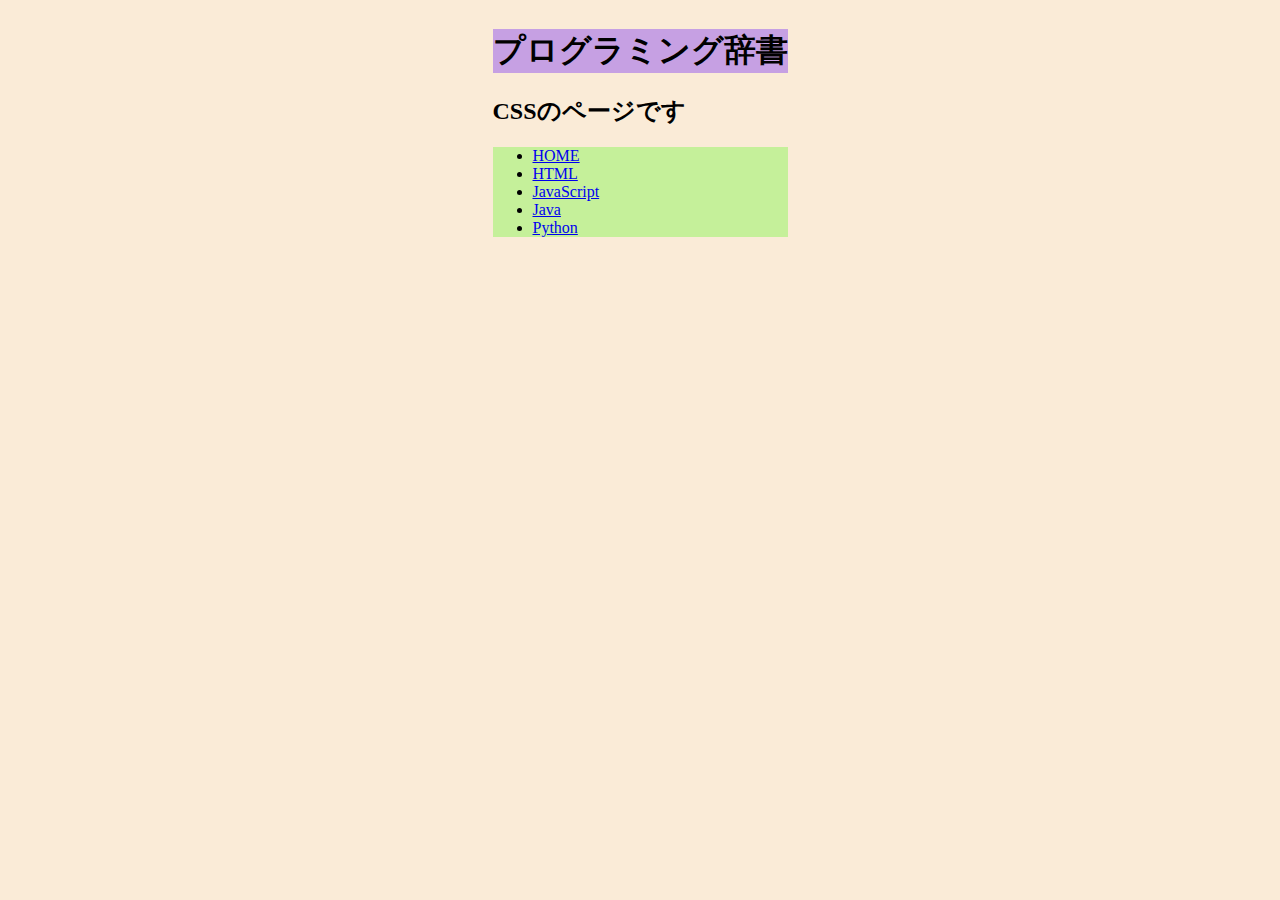
<file: css/css.html>
<!DOCTYPE html>
<html lang="en">
<head>
    <meta charset="UTF-8">
    <meta name="viewport" content="width=device-width, initial-scale=1.0">
    <link rel="stylesheet" href="../style.css" type="text/css" />
    <title>css</title>
    <h1>プログラミング辞書</h1>
</head>
<body>
    <h2>CSSのページです</h2>
    <div id="nav">
      <ul>
        <li><a href="../index.html">HOME</a></li>
        <li><a href="../html/html.html">HTML</a></li>
        <li><a href="../JavaScript/JavaScript.html">JavaScript</a></li>
        <li><a href="../Java/Java.html">Java</a></li>
        <li><a href="../Python/Python.html">Python</a></li>
      </ul>
    </div>
</body>
</html>
</file>
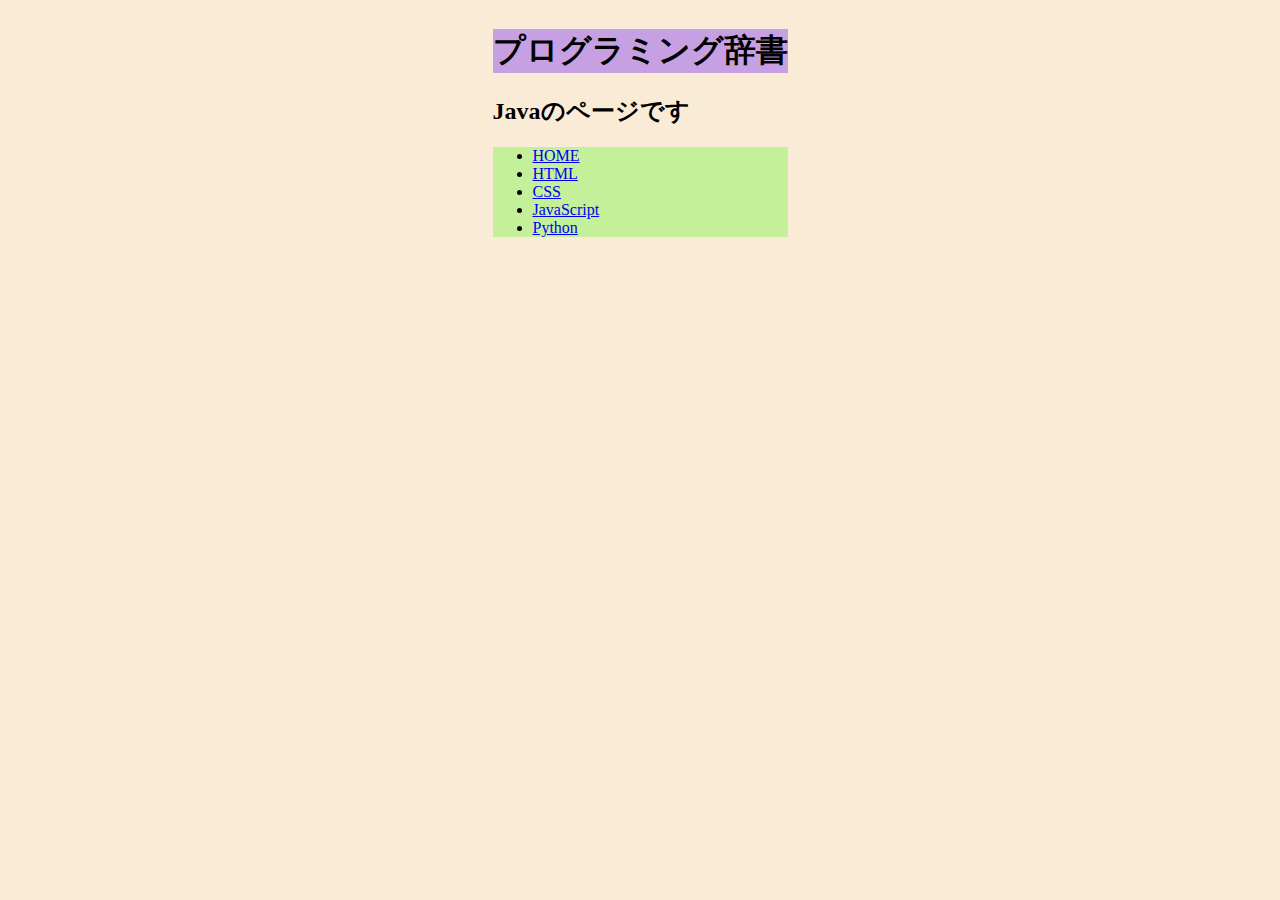
<file: Java/Java.html>
<!DOCTYPE html>
<html lang="en">
<head>
    <meta charset="UTF-8">
    <meta name="viewport" content="width=device-width, initial-scale=1.0">
    <link rel="stylesheet" href="../style.css" type="text/css" />
    <title>Document</title>
    <h1>プログラミング辞書</h1>
</head>
<body>
  <h2>Javaのページです</h2>
    <div id="nav">
      <ul>
        <li><a href="../index.html">HOME</a></li>
        <li><a href="../html/html.html">HTML</a></li>
        <li><a href="../css/css.html">CSS</a></li>
        <li><a href="../JavaScript/JavaScript.html">JavaScript</a></li>
        <li><a href="../Python/Python.html">Python</a></li>
      </ul>
    </div>
</body>
</html>
</file>
<file: style.css>
@charset "utf-8";

h1 {
    display: flex;
    justify-content: center;
    align-items: center;
    background-color: rgb(198, 160, 227);
}

html{
    background-color: antiquewhite;
    display: flex;
    justify-content: center;
    align-items: center;
}
p{
    display:inline-block;
    background-color: rgb(145, 208, 244);
    display: flex;
    justify-content: center;
    align-items: center;
}
object{
    background-color: rgb(255, 214, 137);
    display: flex;
    justify-content: center;
    align-items: center;
}
ul{
    background-color: rgb(197, 240, 154);
}
</file>
